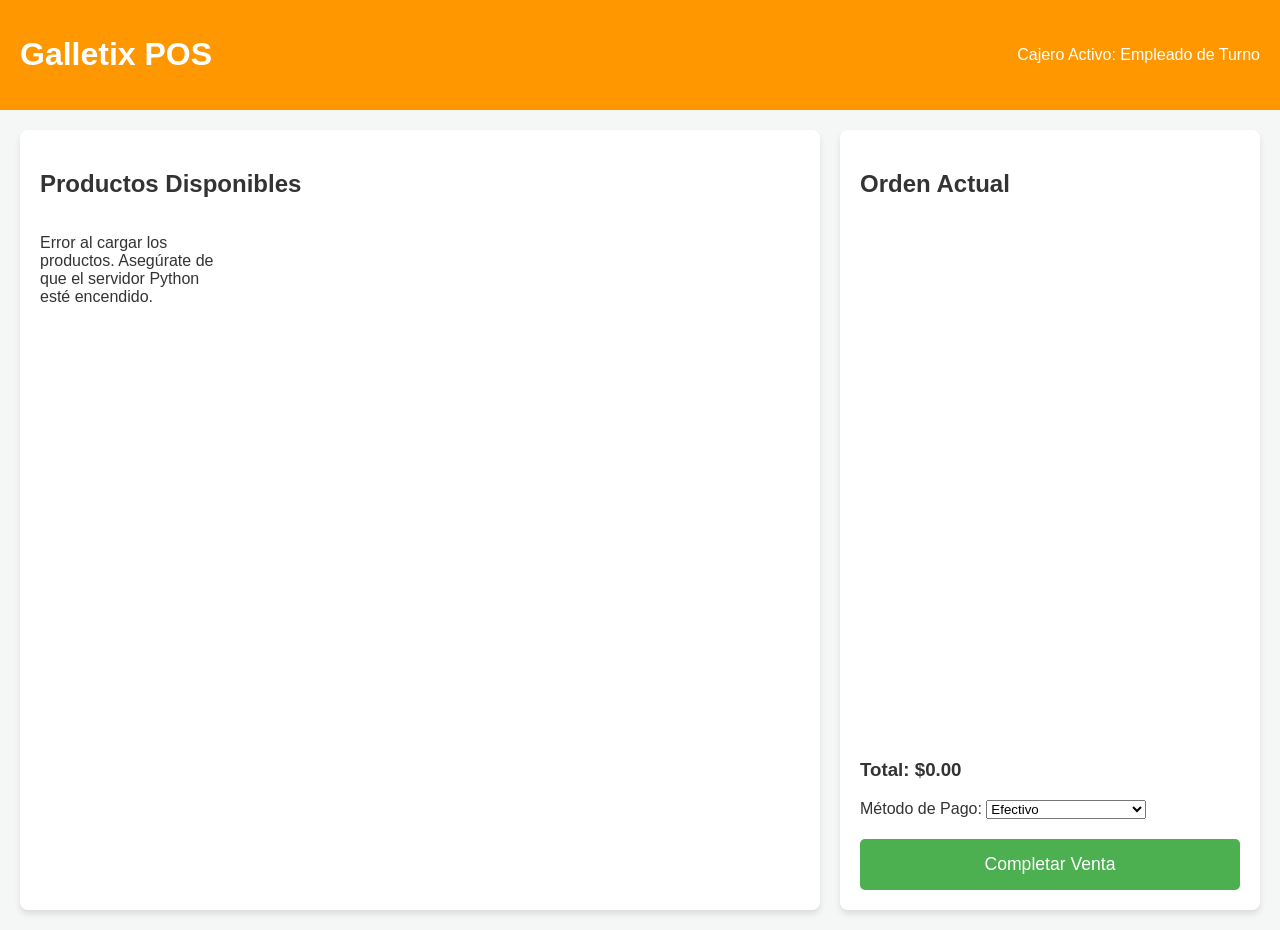
<file: frontend/index.html>
<!DOCTYPE html>
<html lang="es">
<head>
    <meta charset="UTF-8">
    <meta name="viewport" content="width=device-width, initial-scale=1.0">
    <title>Galletix POS - Punto de Venta</title>
    <link rel="stylesheet" href="style.css">
</head>
<body>
    <header>
        <h1>Galletix POS</h1>
        <p>Cajero Activo: Empleado de Turno</p>
    </header>

    <main class="contenedor-principal">
        <!-- Sección Izquierda: Lista de Productos -->
        <section class="seccion-productos">
            <h2>Productos Disponibles</h2>
            <div id="grid-productos" class="grid-productos">
                <!-- Los productos se cargarán aquí desde Python -->
                <p>Cargando productos...</p>
            </div>
        </section>

        <!-- Sección Derecha: Orden Actual -->
        <section class="seccion-orden">
            <h2>Orden Actual</h2>
            <ul id="lista-carrito">
                <!-- Los items del carrito irán aquí -->
            </ul>
            
            <div class="totales">
                <h3>Total: $<span id="total-orden">0.00</span></h3>
            </div>

            <form id="formulario-pago">
                <label for="metodo-pago">Método de Pago:</label>
                <select id="metodo-pago" required>
                    <option value="EFECTIVO">Efectivo</option>
                    <option value="TRANSFERENCIA">Transferencia Bancaria</option>
                </select>

                <!-- Este campo se oculta por defecto y se muestra si eligen Transferencia -->
                <div id="contenedor-comprobante" style="display: none; margin-top: 15px;">
                    <label for="foto-comprobante">Subir Comprobante (Obligatorio):</label>
                    <input type="file" id="foto-comprobante" accept="image/*" capture="environment">
                </div>

                <button type="submit" class="btn-pagar">Completar Venta</button>
            </form>
        </section>
    </main>

    <script src="app.js"></script>
</body>
</html>
</file>
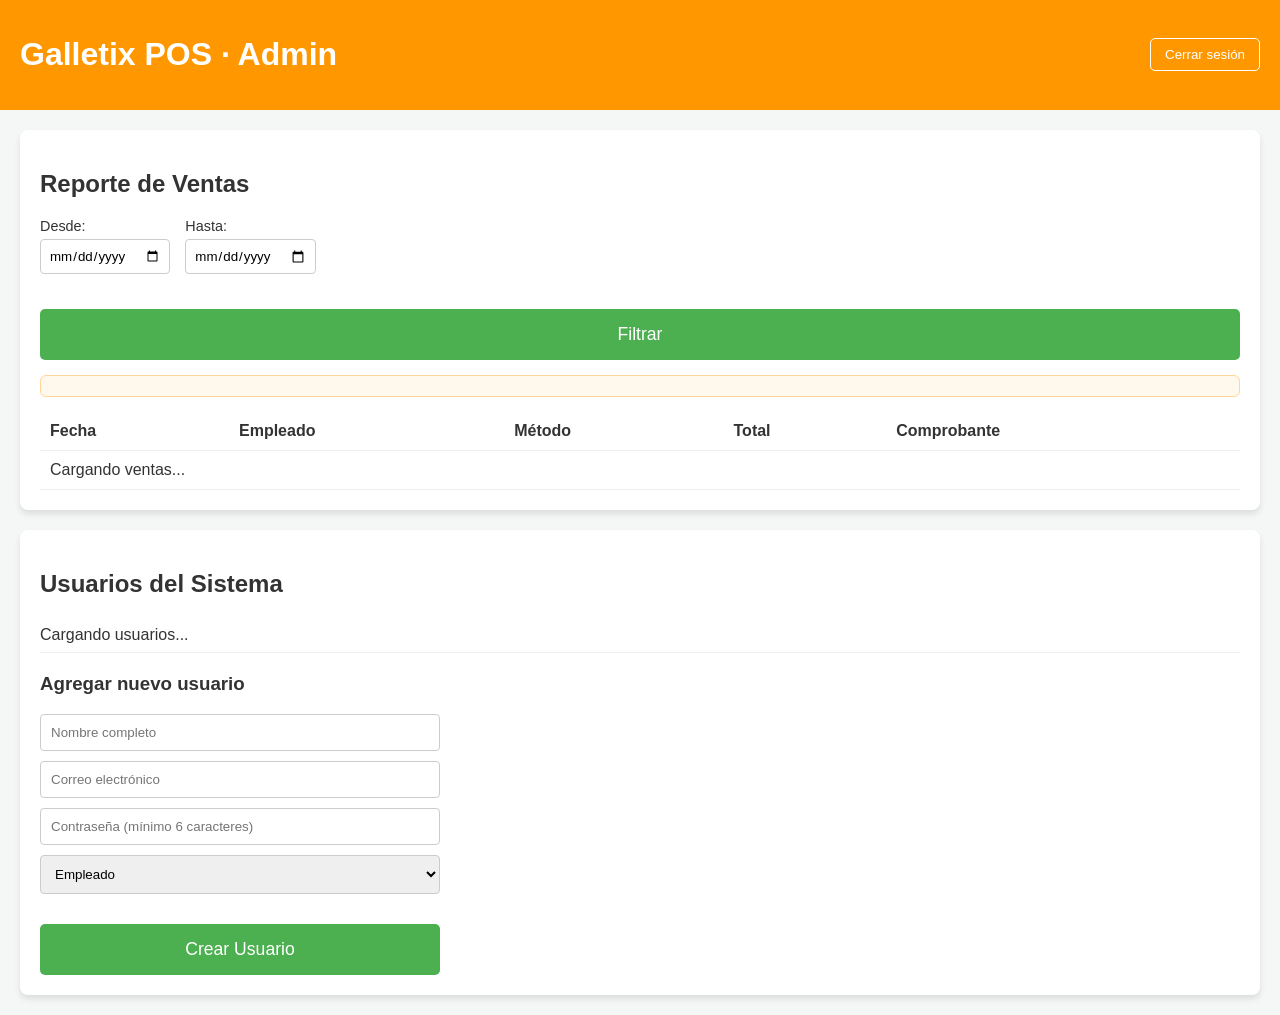
<file: frontend/admin.html>
<!DOCTYPE html>
<html lang="es">
<head>
    <meta charset="UTF-8">
    <meta name="viewport" content="width=device-width, initial-scale=1.0">
    <title>Galletix POS - Panel de Administración</title>
    <link rel="stylesheet" href="style.css">
</head>
<body>
    <header>
        <h1>Galletix POS · Admin</h1>
        <div style="display:flex; align-items:center; gap:15px;">
            <span id="nombre-admin"></span>
            <button id="btn-salir" class="btn-secundario">Cerrar sesión</button>
        </div>
    </header>

    <main class="contenedor-admin">

        <section class="panel-admin">
            <h2>Reporte de Ventas</h2>

            <form id="form-filtro" class="filtro-fechas">
                <div>
                    <label for="fecha-inicio">Desde:</label>
                    <input type="date" id="fecha-inicio">
                </div>
                <div>
                    <label for="fecha-fin">Hasta:</label>
                    <input type="date" id="fecha-fin">
                </div>
                <button type="submit" class="btn-pagar">Filtrar</button>
            </form>

            <div id="resumen-totales" class="resumen-totales"></div>

            <div class="tabla-scroll">
                <table id="tabla-ventas">
                    <thead>
                        <tr>
                            <th>Fecha</th>
                            <th>Empleado</th>
                            <th>Método</th>
                            <th>Total</th>
                            <th>Comprobante</th>
                        </tr>
                    </thead>
                    <tbody id="cuerpo-ventas">
                        <tr><td colspan="5">Cargando ventas...</td></tr>
                    </tbody>
                </table>
            </div>
        </section>

        <section class="panel-admin">
            <h2>Usuarios del Sistema</h2>

            <ul id="lista-usuarios" class="lista-usuarios">
                <li>Cargando usuarios...</li>
            </ul>

            <h3>Agregar nuevo usuario</h3>
            <form id="form-usuario" class="form-usuario">
                <input type="text" id="nuevo-nombre" placeholder="Nombre completo" required>
                <input type="email" id="nuevo-email" placeholder="Correo electrónico" required>
                <input type="password" id="nuevo-password" placeholder="Contraseña (mínimo 6 caracteres)" required minlength="6">
                <select id="nuevo-rol" required>
                    <option value="EMPLEADO">Empleado</option>
                    <option value="ADMIN">Administrador</option>
                </select>
                <button type="submit" class="btn-pagar">Crear Usuario</button>
            </form>
            <p id="mensaje-usuario" style="display:none; margin-top:10px;"></p>
        </section>

    </main>

    <script src="admin.js"></script>
</body>
</html>
</file>
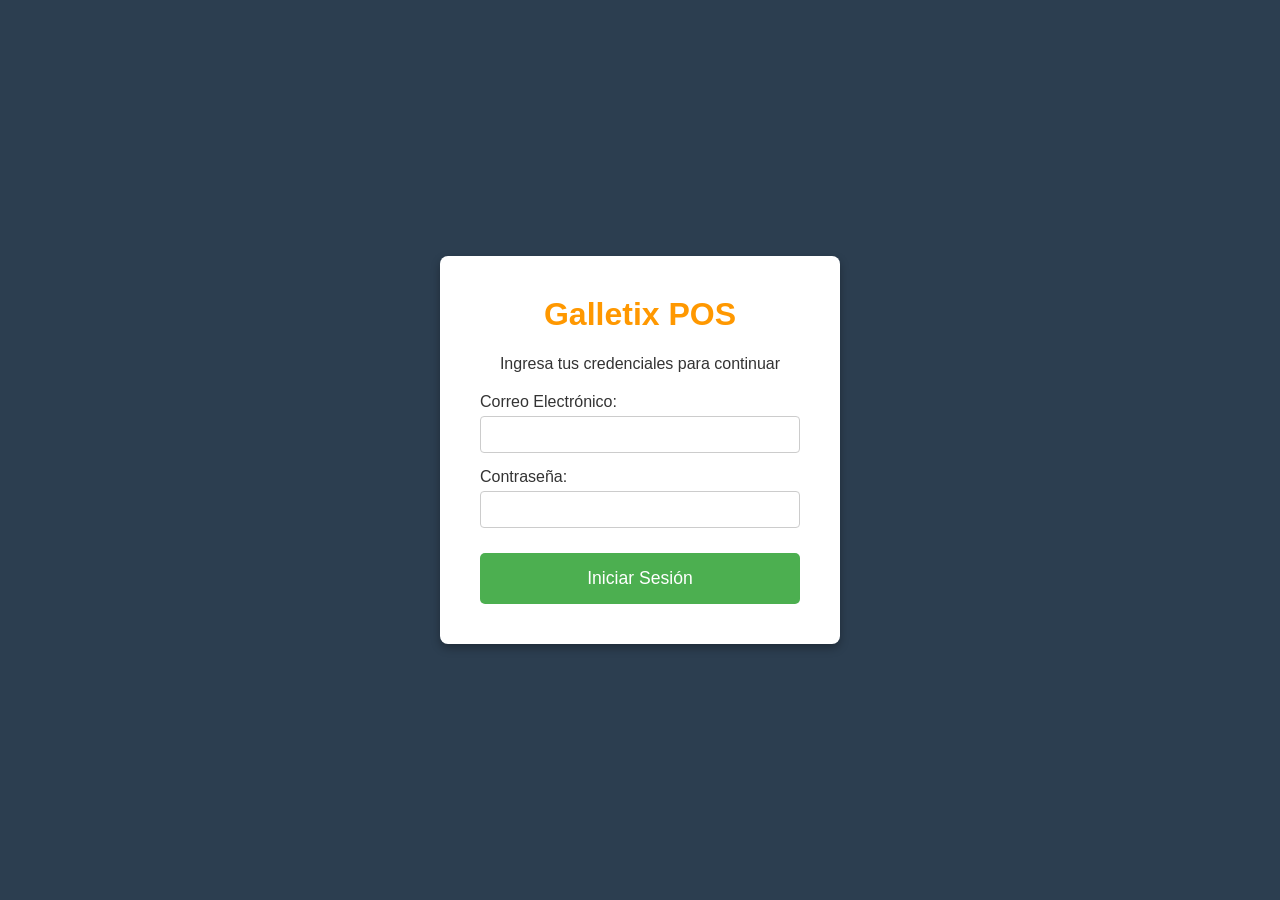
<file: frontend/login.html>
<!DOCTYPE html>
<html lang="es">
<head>
    <meta charset="UTF-8">
    <meta name="viewport" content="width=device-width, initial-scale=1.0">
    <title>Iniciar Sesión - Galletix POS</title>
    <link rel="stylesheet" href="style.css">
</head>
<body style="display: flex; justify-content: center; align-items: center; min-height: 100vh; background-color: #2c3e50; padding: 20px; margin: 0;">    
    <div style="background: white; padding: 40px; border-radius: 8px; box-shadow: 0 4px 10px rgba(0,0,0,0.3); width: 100%; max-width: 400px; text-align: center;">
        <h1 style="color: #ff9800; margin-top: 0;">Galletix POS</h1>
        <p>Ingresa tus credenciales para continuar</p>

        <form id="form-login" style="display: flex; flex-direction: column; gap: 15px; margin-top: 20px;">
            <div style="text-align: left;">
                <label for="email">Correo Electrónico:</label>
                <input type="email" id="email" required style="width: 100%; padding: 10px; margin-top: 5px; border: 1px solid #ccc; border-radius: 4px;">
            </div>
            
            <div style="text-align: left;">
                <label for="password">Contraseña:</label>
                <input type="password" id="password" required style="width: 100%; padding: 10px; margin-top: 5px; border: 1px solid #ccc; border-radius: 4px;">
            </div>

            <button type="submit" class="btn-pagar" style="margin-top: 10px;">Iniciar Sesión</button>
        </form>
        <p id="mensaje-error" style="color: red; display: none; margin-top: 15px;"></p>
    </div>

    <script src="login.js"></script>
</body>
</html>
</file>
<file: frontend/style.css>
* {
    box-sizing: border-box;
    font-family: 'Segoe UI', Tahoma, Geneva, Verdana, sans-serif;
}

body {
    margin: 0;
    background-color: #f4f7f6;
    color: #333;
}

header {
    background-color: #ff9800; /* Color cálido de panadería */
    color: white;
    padding: 15px 20px;
    display: flex;
    justify-content: space-between;
    align-items: center;
}

.contenedor-principal {
    display: flex;
    padding: 20px;
    gap: 20px;
    height: calc(100vh - 80px);
}

.seccion-productos {
    flex: 2;
    background: white;
    padding: 20px;
    border-radius: 8px;
    box-shadow: 0 4px 6px rgba(0,0,0,0.1);
    overflow-y: auto;
}

.grid-productos {
    display: grid;
    grid-template-columns: repeat(auto-fill, minmax(150px, 1fr));
    gap: 15px;
}

.tarjeta-producto {
    border: 1px solid #ddd;
    padding: 15px;
    text-align: center;
    border-radius: 8px;
    cursor: pointer;
    transition: transform 0.2s;
}

.tarjeta-producto:hover {
    transform: scale(1.05);
    border-color: #ff9800;
}

.seccion-orden {
    flex: 1;
    background: white;
    padding: 20px;
    border-radius: 8px;
    box-shadow: 0 4px 6px rgba(0,0,0,0.1);
    display: flex;
    flex-direction: column;
}

#lista-carrito {
    list-style: none;
    padding: 0;
    flex-grow: 1;
    overflow-y: auto;
}

#lista-carrito li {
    display: flex;
    justify-content: space-between;
    padding: 10px 0;
    border-bottom: 1px solid #eee;
}

.btn-pagar {
    width: 100%;
    padding: 15px;
    background-color: #4caf50;
    color: white;
    border: none;
    border-radius: 5px;
    font-size: 1.1em;
    cursor: pointer;
    margin-top: 20px;
}

.btn-pagar:hover {
    background-color: #45a049;
}

/* --- Ajustes para celular --- */
@media (max-width: 768px) {

    header {
        flex-direction: column;
        align-items: flex-start;
        gap: 8px;
        padding: 12px 15px;
    }

    .contenedor-principal {
        flex-direction: column;
        height: auto;
        padding: 12px;
        gap: 12px;
    }

    .seccion-productos,
    .seccion-orden {
        flex: none;
        width: 100%;
    }

    .grid-productos {
        grid-template-columns: repeat(auto-fill, minmax(120px, 1fr));
        gap: 10px;
    }

    .tarjeta-producto {
        padding: 10px;
    }

    #lista-carrito {
        max-height: 200px;
    }
}

/* --- Panel de Administración (agregar al final de style.css) --- */

.btn-secundario {
    background: transparent;
    border: 1px solid white;
    color: white;
    padding: 8px 14px;
    border-radius: 5px;
    cursor: pointer;
}

.btn-secundario:hover {
    background: rgba(255, 255, 255, 0.15);
}

.contenedor-admin {
    display: flex;
    flex-direction: column;
    gap: 20px;
    padding: 20px;
}

.panel-admin {
    background: white;
    padding: 20px;
    border-radius: 8px;
    box-shadow: 0 4px 6px rgba(0, 0, 0, 0.1);
}

.filtro-fechas {
    display: flex;
    gap: 15px;
    align-items: flex-end;
    flex-wrap: wrap;
    margin-bottom: 15px;
}

.filtro-fechas label {
    display: block;
    margin-bottom: 5px;
    font-size: 0.9em;
}

.filtro-fechas input {
    padding: 8px;
    border: 1px solid #ccc;
    border-radius: 4px;
}

.resumen-totales {
    background: #fff8ec;
    border: 1px solid #ffd699;
    border-radius: 6px;
    padding: 10px 15px;
    margin-bottom: 15px;
}

.resumen-totales ul {
    margin: 5px 0 0;
    padding-left: 20px;
}

.tabla-scroll {
    overflow-x: auto;
}

#tabla-ventas {
    width: 100%;
    border-collapse: collapse;
}

#tabla-ventas th,
#tabla-ventas td {
    text-align: left;
    padding: 10px;
    border-bottom: 1px solid #eee;
    white-space: nowrap;
}

.lista-usuarios {
    list-style: none;
    padding: 0;
    margin-bottom: 20px;
}

.lista-usuarios li {
    padding: 8px 0;
    border-bottom: 1px solid #eee;
}

.form-usuario {
    display: flex;
    flex-direction: column;
    gap: 10px;
    max-width: 400px;
}

.form-usuario input,
.form-usuario select {
    padding: 10px;
    border: 1px solid #ccc;
    border-radius: 4px;
}

/* Ajustes en celular */
@media (max-width: 768px) {
    .filtro-fechas {
        flex-direction: column;
        align-items: stretch;
    }
}
</file>
